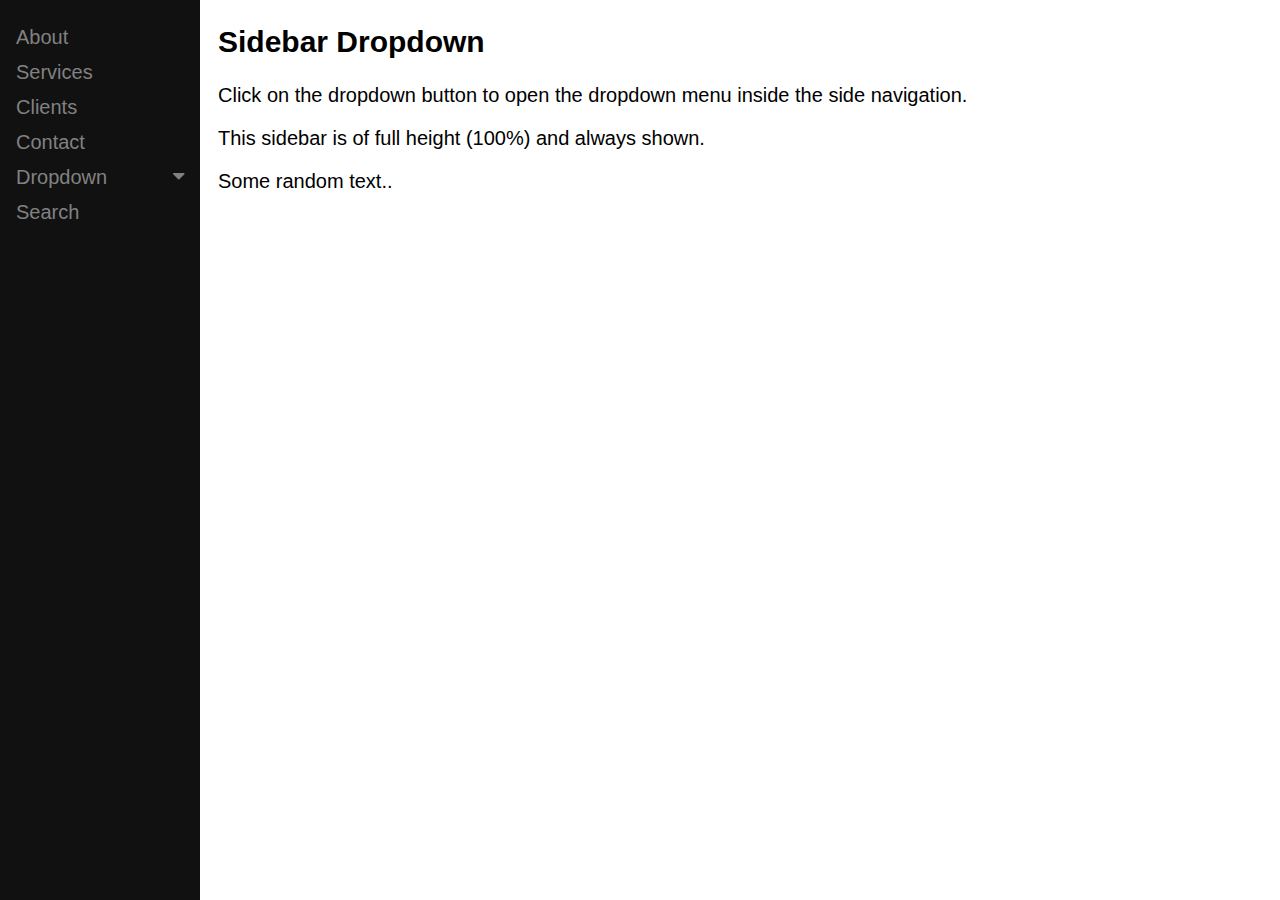
<file: templates/test.html>
<!DOCTYPE html>
<html>
<head>
<meta name="viewport" content="width=device-width, initial-scale=1">
<link rel="stylesheet" href="https://cdnjs.cloudflare.com/ajax/libs/font-awesome/4.7.0/css/font-awesome.min.css">
<style>
body {
  font-family: "Lato", sans-serif;
  background-image: url("https://images.squarespace-cdn.com/content/v1/56ebbd6827d4bdff1f7e7ae1/1512139562823-SFZWGXH65I1TY0H8VH7Q/ke17ZwdGBToddI8pDm48kN5kQEGnedDicBw5aOjKTBsUqsxRUqqbr1mOJYKfIPR7LoDQ9mXPOjoJoqy81S2I8N_N4V1vUb5AoIIIbLZhVYxCRW4BPu10St3TBAUQYVKcpc8KKl9xjs9_0Vwb5pqqgDEJeDiUeJAnoOv4u97WS5f9Wp2xxCzlr96eIWE7-kMz/1.jpg");
}

/* Fixed sidenav, full height */
.sidenav {
  height: 100%;
  width: 200px;
  position: fixed;
  z-index: 1;
  top: 0;
  left: 0;
  background-color: #111;
  overflow-x: hidden;
  padding-top: 20px;
}

/* Style the sidenav links and the dropdown button */
.sidenav a, .dropdown-btn {
  padding: 6px 8px 6px 16px;
  text-decoration: none;
  font-size: 20px;
  color: #818181;
  display: block;
  border: none;
  background: none;
  width: 100%;
  text-align: left;
  cursor: pointer;
  outline: none;
}

/* On mouse-over */
.sidenav a:hover, .dropdown-btn:hover {
  color: #f1f1f1;
}

/* Main content */
.main {
  margin-left: 200px; /* Same as the width of the sidenav */
  font-size: 20px; /* Increased text to enable scrolling */
  padding: 0px 10px;
}

/* Add an active class to the active dropdown button */
.active {
  background-color: green;
  color: white;
}

/* Dropdown container (hidden by default). Optional: add a lighter background color and some left padding to change the design of the dropdown content */
.dropdown-container {
  display: none;
  background-color: #262626;
  padding-left: 8px;
}

/* Optional: Style the caret down icon */
.fa-caret-down {
  float: right;
  padding-right: 8px;
}

/* Some media queries for responsiveness */
@media screen and (max-height: 450px) {
  .sidenav {padding-top: 15px;}
  .sidenav a {font-size: 18px;}
}
</style>
</head>
<body>

<div class="sidenav">
  <a href="#about">About</a>
  <a href="#services">Services</a>
  <a href="#clients">Clients</a>
  <a href="#contact">Contact</a>
  <button class="dropdown-btn">Dropdown 
    <i class="fa fa-caret-down"></i>
  </button>
  <div class="dropdown-container">
    <a href="#">Link 1</a>
    <a href="#">Link 2</a>
    <a href="#">Link 3</a>
  </div>
  <a href="#contact">Search</a>
</div>

<div class="main">
  <h2>Sidebar Dropdown</h2>
  <p>Click on the dropdown button to open the dropdown menu inside the side navigation.</p>
  <p>This sidebar is of full height (100%) and always shown.</p>
  <p>Some random text..</p>
</div>

<script>
/* Loop through all dropdown buttons to toggle between hiding and showing its dropdown content - This allows the user to have multiple dropdowns without any conflict */
var dropdown = document.getElementsByClassName("dropdown-btn");
var i;

for (i = 0; i < dropdown.length; i++) {
  dropdown[i].addEventListener("click", function() {
  this.classList.toggle("active");
  var dropdownContent = this.nextElementSibling;
  if (dropdownContent.style.display === "block") {
  dropdownContent.style.display = "none";
  } else {  
  dropdownContent.style.display = "block";
  }
  });
}
</script>

</body>
</html>
</file>
